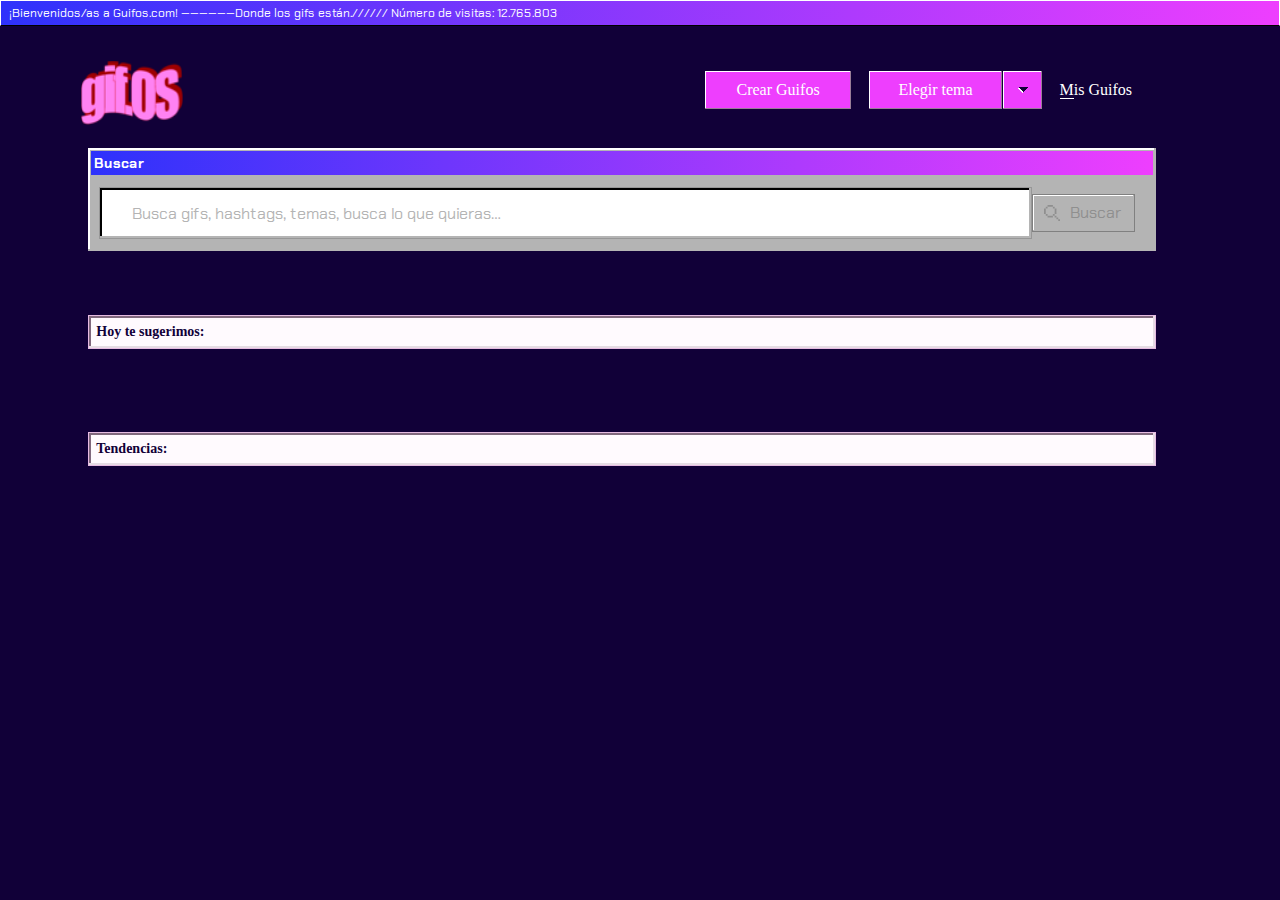
<file: index.html>
<!DOCTYPE html>
<html lang="es">
<head>
    <meta charset="UTF-8">
    <meta name="viewport" content="width=device-width, initial-scale=1.0">
    <link rel="stylesheet" href="/src/css/style.css" id="css-estilos">
    <link href="https://fonts.googleapis.com/css2?family=Chakra+Petch&display=swap" rel="stylesheet">
    <title>Gifos</title>
</head>
<body>
    <nav class="nav-gifos">
        <p class="nav-title">¡Bienvenidos/as a Guifos.com! ——————Donde los gifs están.////// Número de visitas: 12.765.803</p>
    </nav>
    <div class="div-primero flex between" >
        <img src="/src/img/gifOF_logo.png" class="gifof-logo" id="gifof-logo" alt="logo">
        <div class="flex div-botones">
                <div class="btn btn-crear"><button class="btn-text btn-crear-sub" onclick="location.href='/src/subida/subir.html'">Crear Guifos</button></div>
                <div>
                    <div class="flex div-elegir">
                        <div class="btn btn-elegir"><button id="elegirTema"class="btn-text btn-elegir-sub">Elegir tema</button></div>
                        <div class="btn btn-desp flex center-x center-y"><button id="elegirTemaDos" class="img-despl"><img src="/src/img/dropdown.svg" alt=""></button></div>
                    </div>
                    <div class="despl-div flex" id="menuElegirTema" style="display: none;">
                        <button class="btn-day" id="btnDay"><span class="border-m">S</span>ailor Day</button>
                        <button class="btn-night" id="btnNight">Sailor Night</button>
                    </div>
                </div>
                <div class="btn-mis-guifos"><button class="btn-m-gfos btn-text-2" id="BtnMisGuifos" onclick="location.href='/src/subida/subir.html'"><span class="border-m">M</span>is Guifos</button></div>
        </div>
    </div>
    <div class="busqueda">
        <div class="header-buscar">
            <h3 class="buscar-title">Buscar</h3>
        </div>
        <div class="form-buscar">
            <input type="text" name="buscar" id="buscar" placeholder="Busca gifs, hashtags, temas, busca lo que quieras…" oninput="busqueda()" onblur="validarCampoVacio();" >
            <div class="btn-buscar-principal" id="btnBuscarPrincipal">
                <button class="btn-buscar" id="btnBuscar" onclick="cerrarBusqueda()"><img class="lupa" id="lupa" src="/src/img/lupa_inactive.svg" alt="buscar">Buscar</button>
            </div>
        </div>
    </div>
    <div class="busqueda-dos" id="opcionesBusqueda" style="display: none;">
        <div class="btn-bus btn-result-sug"><button class="btn-recomendacion-busq" id="tendencia">Resultado de búsqueda sugerido</button></div>
        <div class="btn-bus btn-result-sim"><button class="btn-recomendacion-busq" id="busquedaSimilar">Un resultado similar de búsqueda</button></div>
        <div class="btn-bus btn-otro"><button class="btn-recomendacion-busq" id="busquedaSimilarDos">Y otro más</button></div>
    </div>
    <!-- inicio de zona donde se muestran los gifs -->
    <div class="div-sugeridos" id="divTitleSugeridos">
        <h3 class="title-sugeridos">Hoy te sugerimos:</h3>
    </div>
    <div class="div-resultados-sugerencias" id="div-resultados">
        <!-- div que se llenara con sugerencias -->
    </div>
    <div class="div-sugeridos" id="divTitleTendencias">
        <h3 class="title-sugeridos">Tendencias:</h3>
    </div>
    <div class="div-resultados-sugerencias" id="div-resultados-tendencias">
        <!-- div que se llenara con tendencias -->
    </div>
    <div class="div-sugeridos" style="display: none;" id="divTitleBusqueda">
        <h3 class="title-sugeridos"id="tituloDivBusqueda"></h3>
    </div>
    <div class="div-resultados-sugerencias" id="div-resultados-busqueda" style="display: none;">
        <!-- div que se llenara con resultado de busquedas -->
    </div>
    <script src="/src/js/script.js"></script>
</body>
</html>
</file>
<file: src/css/style.css>
body{
    margin: 0px;
    padding: 0px;
}
.nav-gifos {
    background-image: linear-gradient(270deg, #f7c9f3 0%, #4180f6 100%);
    border-top: white 1px solid;
    border-left: white 1px solid;
    border-right: white 1px solid;
    border-bottom: black 1px solid;
}
.nav-title{
    font-family: 'Chakra Petch';
    font-size: 12px;
    color: #ffffff;
    letter-spacing: 0;
    margin: 0px;
    margin-left: 8px;
    margin-top: 4px;
    margin-bottom: 4px;
}
.gifof-logo{
    margin-top: 35px;
    height: 64px    ;
    width: 102.6px;
}
.div-primero{
    margin-left: 6.3%;
    margin-right: 9.8%;
}
.btn{
    background: #F7C9F3;
    border: 1px solid #110038;
    box-shadow: inset -1px -1px 0 0 #997D97, inset 1px 1px 0 0 #FFFFFF;
    padding: 0px;
}
.btn-text{
    font-family: 'ChakraPetch';
    font-size: 16px;
    color: #110038;
    letter-spacing: 0;
    text-align: center;
    line-height: 18px;
}   
.btn-text-2{
    font-family: 'ChakraPetch';
    font-size: 16px;
    color: #110038;
    letter-spacing: 0;
    text-align: left;
    line-height: 18px;
}
.border-m{
    border-bottom: solid 1px;
}
.flex{
    display: flex;
}
.between{
    justify-content: space-between;
}
.btn-crear{
    width: 144px;
    height: 36px;
    margin-right: 16px;
    display: flex;
    text-align: center;
    justify-content: center;
    padding: 1px;
}
.btn-crear-sub{
    border: none;
    width: 142px;
    background: #F7C9F3;
}
.btn-crear-sub:hover{
    border: dotted 1px;
}
.btn-crear-sub:active{
    border: dotted 1px;
}
.btn-crear-sub:focus{
    outline: dotted 1px;
}
.btn-elegir{
    width: 131px;
    height: 36px;
    display: flex;
    text-align: center;
    justify-content: center;
    padding: 1px;
}
.btn-elegir-sub{
    border: none;
    padding: 0px;
    width: 142px;
    background: #F7C9F3;
}
.div-elegir{
    margin-right: 16.5px;
}
.div-elegir:hover .btn-elegir-sub{
    border: dotted 1px;
}
.div-elegir:active .btn-elegir-sub{
    border: dotted 1px;
}
.div-elegir:focus .btn-elegir-sub{
    outline: dotted 1px;
}
.btn-elegir-sub:focus{
    outline: dotted 1px;
}
.div-elegir:hover .img-despl{
    border: dotted 1px;
}
.div-elegir:active .img-despl{
    border: dotted 1px;
}
.div-elegir:focus .img-despl{
    outline: dotted 1px;
}
.img-despl:focus{
    outline: dotted 1px;
}
.img-despl:focus .btn-elegir-sub{
    outline: dotted 1px;
}
.btn-desp{
    height: 36px;
    width: 37px;
    border-left: none;
    padding: 1px;
}
.img-despl{
    height: 33px;
    width: 34px;
    display: flex;
    justify-content: center;
    align-items: center;
    border: none;
    background: #F7C9F3;
}
.div-botones{
    margin-top: 44px;
    margin-bottom: 38px;
}
.btn-m-gfos{
    padding-left: 0px;
    padding-right: 0px;
    width: 93px;
    height: 40px;
    background: none;
    border: none;
}
.btn-m-gfos:hover{
    border: dotted 1px;
}
.btn-m-gfos:active{
    border: dotted 1px;
}
.btn-m-gfos:focus{
    outline: dotted 1px;
}
.center-x{
    justify-content: center;
}
.btn-mis-guifos{

    height: 34px;
    width: 95px;
}
.btn-day{
    background: #FFF4FD;
    border: 1px solid #CCA6C9;
    box-shadow: inset -1px -1px 0 0 #E6DCE4, inset 1px 1px 0 0 #FFFFFF;
    font-family: 'Chakra Petch';
    font-size: 16px;
    color: #110038;
    letter-spacing: 0;
    line-height: 22px;
    width: 150px;
    height: 36px;
    margin-top: 10px;
    margin-bottom: 10px;
}
.btn-night{
    background: #F0F0F0;
    border: 1px solid #808080;
    box-shadow: inset -1px -1px 0 0 #B4B4B4, inset 1px 1px 0 0 #FFFFFF;
    width: 150px;
    height: 36px;
    margin-bottom: 10px;
    font-family: 'Chakra Petch';
    font-size: 16px;
    color: #110038;
    letter-spacing: 0;
    line-height: 22px;
}
.despl-div{
    height: 102px;
    width: 175px;
    flex-direction: column;
    align-items: center;
    background: #E6E6E6;
    box-shadow: inset -2px -2px 0 0 #B4B4B4, inset 2px 2px 0 0 #FFFFFF;
}
.center-y{
    align-items: center;
}
/* busqueda */
.busqueda{
    margin-left: 6.9%;
    margin-right: 9.7%;
    background: #E6E6E6;
    box-shadow: inset -2px -2px 0 0 #B4B4B4, inset 2px 2px 0 0 #FFFFFF;
    padding-top: 3px;
    padding-right: 3px;
    padding-left: 3px;
}
.header-buscar{
    background-image: linear-gradient(270deg, #F7C9F3 0%, #4180F6 100%);
    height: 24px;
    display: flex;
    align-items: center;
}
.buscar-title{
    font-family: 'Chakra Petch';
    font-size: 14px;
    color: #FFFFFF;
    letter-spacing: 0;
    margin: 3px 3px 3px 3px;
}
.lupa{
    margin-left: 10px;
    margin-right: 10px;
}
.btn-buscar-principal{
    width: 102px;
    height: 36px;
    padding: 0px;
    display: flex;
    justify-content: center;
    align-items: center;
    margin-right: 18px;
    background: #E6E6E6;
    border: 1px solid #808080;
    box-shadow: inset -1px -1px 0 0 #B4B4B4, inset 1px 1px 0 0 #FFFFFF;
}
.btn-buscar{
    width: 98px;
    height: 34px;
    padding: 0px;
    padding-right: 14px;
    border: none;
    display: flex;
    justify-content: space-between;
    align-items: center;
    font-family: 'Chakra Petch';
    font-size: 16px;
    color: #B4B4B4;
    letter-spacing: 0;
    line-height: 18px;
}
.btn-buscar:active {
    border: dotted 1px black;
}
.btn-buscar:focus{
    outline: dotted 1px black;
}
.form-buscar{
    display: flex;
    justify-content: space-between;
    align-items: center;

}

::placeholder{
    font-family: 'Chakra Petch';
    font-size: 16px;
    color: #B4B4B4;
    letter-spacing: 0;
    line-height: 22px;
    padding-left: 16px;
}
#buscar{
    width: 87%;
    height: 48px;
    margin-left: 15px;
    margin-top: 12px;
    margin-bottom: 12px;
    margin-left: 8px;
    background: #FFFFFF;
    border: 1px solid #979797;
    box-shadow: inset -2px -2px 0 0 #E6E6E6, inset 2px 2px 0 0 #000000;
    font-family: 'Chakra Petch';
    font-size: 16px;
    color: #110038;
    letter-spacing: 0;
    line-height: 22px;
    padding-left: 16px;
}
#buscar:focus {
    outline: none;
}
.busqueda-dos{
    background: #E6E6E6;
    box-shadow: inset -2px -2px 0 0 #B4B4B4, inset 2px 2px 0 0 #FFFFFF;
    display: flex;
    flex-direction: column;
    border-top: none;
    margin-left: 6.9%;
    margin-right: 9.7%;
    position: absolute;
    width: 83.4%;
}
.btn-bus{
    width: 88%;;
    height: 36px;
    margin-left: 16px;
    display: flex;
    justify-content: center;
    align-items: center;
}
.btn-recomendacion-busq{
    width: 99.5%;
    height: 90.5%;
    border: none;
    font-family: 'Chakra Petch';
    font-size: 16px;
    color: #110038;
    letter-spacing: 0;
    line-height: 22px;
    text-align: left;
    padding-left: 16px;
}
.btn-recomendacion-busq:active{
    border: dotted 1px black;
}
.btn-recomendacion-busq:focus{
    outline: dotted 1px black;
}
.btn-result-sim{
    margin-top: 11px;
    margin-bottom: 10px;
    background: #F0F0F0;
    border: 1px solid #808080;
    box-shadow: inset -1px -1px 0 0 #B4B4B4, inset 1px 1px 0 0 #FFFFFF;
}
.btn-otro{
    margin-bottom: 16px;
    background: #F0F0F0;
    border: 1px solid #808080;
    box-shadow: inset -1px -1px 0 0 #B4B4B4, inset 1px 1px 0 0 #FFFFFF;
}
.btn-result-sug{
    margin-top: 17px;
    background: #F0F0F0;
    border: 1px solid #808080;
    box-shadow: inset -1px -1px 0 0 #B4B4B4, inset 1px 1px 0 0 #FFFFFF;
}
.btn-rosa{
    width: 98px;
    height: 34px;
    padding: 0px;
    padding-right: 14px;
    display: flex;
    justify-content: space-between;
    align-items: center;
    padding-right: 14px;
    font-family: 'Chakra Petch';
    font-size: 16px;
    color: #110038;
    letter-spacing: 0;
    line-height: 18px;
    background: #F7C9F3;
    border: none;
}
.btn-rosa:active{
    border: dotted 1px black;
}
.btn-rosa:focus{
    outline: dotted 1px black;
}
.btn-buscar-principal-rosa{
    width: 102px;
    height: 36px;
    padding: 0px;
    display: flex;
    justify-content: center;
    align-items: center;
    margin-right: 18px;
    background: #F7C9F3;
    border: 1px solid #110038;
    box-shadow: inset -1px -1px 0 0 #997D97, inset 1px 1px 0 0 #FFFFFF; 
}
/* div sugeridos */
.div-sugeridos{
    background: #FFFAFE;
    border: 1px solid #E6BBE2;
    box-shadow: inset -2px -2px 0 0 #E6DCE4, inset 2px 2px 0 0 #80687D;
    margin-top: 64px;
    margin-left: 6.9%;
    margin-right: 9.7%;
    height: 32px;
    display: flex;
    align-items: center;
}
.title-sugeridos{
    font-family: 'Chakra Petchr';
    font-size: 14px;
    color: #110038;
    letter-spacing: 0;
    margin-left: 7px;
}
/* prueba */
.div-resultados-sugerencias{
    display: flex;
    justify-content: space-between;
    flex-wrap: wrap;
    margin-left: 7.2%;
    margin-right: 10%;
    margin-top: 19px;
}
.contenedorClass{
    background: #E6E6E6;
    box-shadow: inset -2px -2px 0 0 #B4B4B4, inset 2px 2px 0 0 #FFFFFF;
    padding: 4px;
    margin-bottom: 15px;
}
.gif{
    width: 280px;
    height: 280px;
}
.gif:hover{
    border: dotted 1px black;
}
.titular-gif-sugerencias{
    background-image: linear-gradient(270deg, #F7C9F3 0%, #4180F6 100%);
    margin-bottom: 2px;
    height: 24px;
    display: flex;
    align-items: center;
    display: flex;
    justify-content: space-between;
}
.titulo-sugerencias{
    margin: 0px;
    font-family: 'Chakra Petch';
    font-weight: bold;
    font-size: 14px;
    color: #FFFFFF;
    letter-spacing: 0;
    margin-left: 2px;
}
.logo-closed{
    margin-right: 4px;
}
.btn-ver-mas{
    font-family: 'Chakra Petch';
    font-size: 14px;
    color: #FFFFFF;
    letter-spacing: 0;
    text-align: center;
    line-height: 18px;
    background: #4180F6;
    border: none;
    width: 79px;
    height: 32px;
}
.div-btn-ver-mas{
    background: #4180F6;
    border: 1px solid #4C2F99;
    box-shadow: inset -2px -2px 0 0 #284F99, inset 2px 2px 0 0 #FFFFFF;
    width: 81px;
    height: 34px;
    display: flex;
    justify-content: center;
    align-items: center;
    position: absolute;
    margin-top: 233px;
    margin-left: 9px;
    z-index: 10;
}
.btn-ver-mas:hover{
    border: dotted 1px black;
}
.btn-ver-mas:focus{
    outline: dotted 1px black;
}
/* tendencias */
.titular-gif-tendencias{
    display: none;
}
.titular-gif-tendencias:hover{
    background-image: linear-gradient(270deg, #F7C9F3 0%, #4180F6 100%);
    height: 24px;
    display: flex;
    align-items: center;
    display: flex;
    justify-content: space-between;
}
</file>
